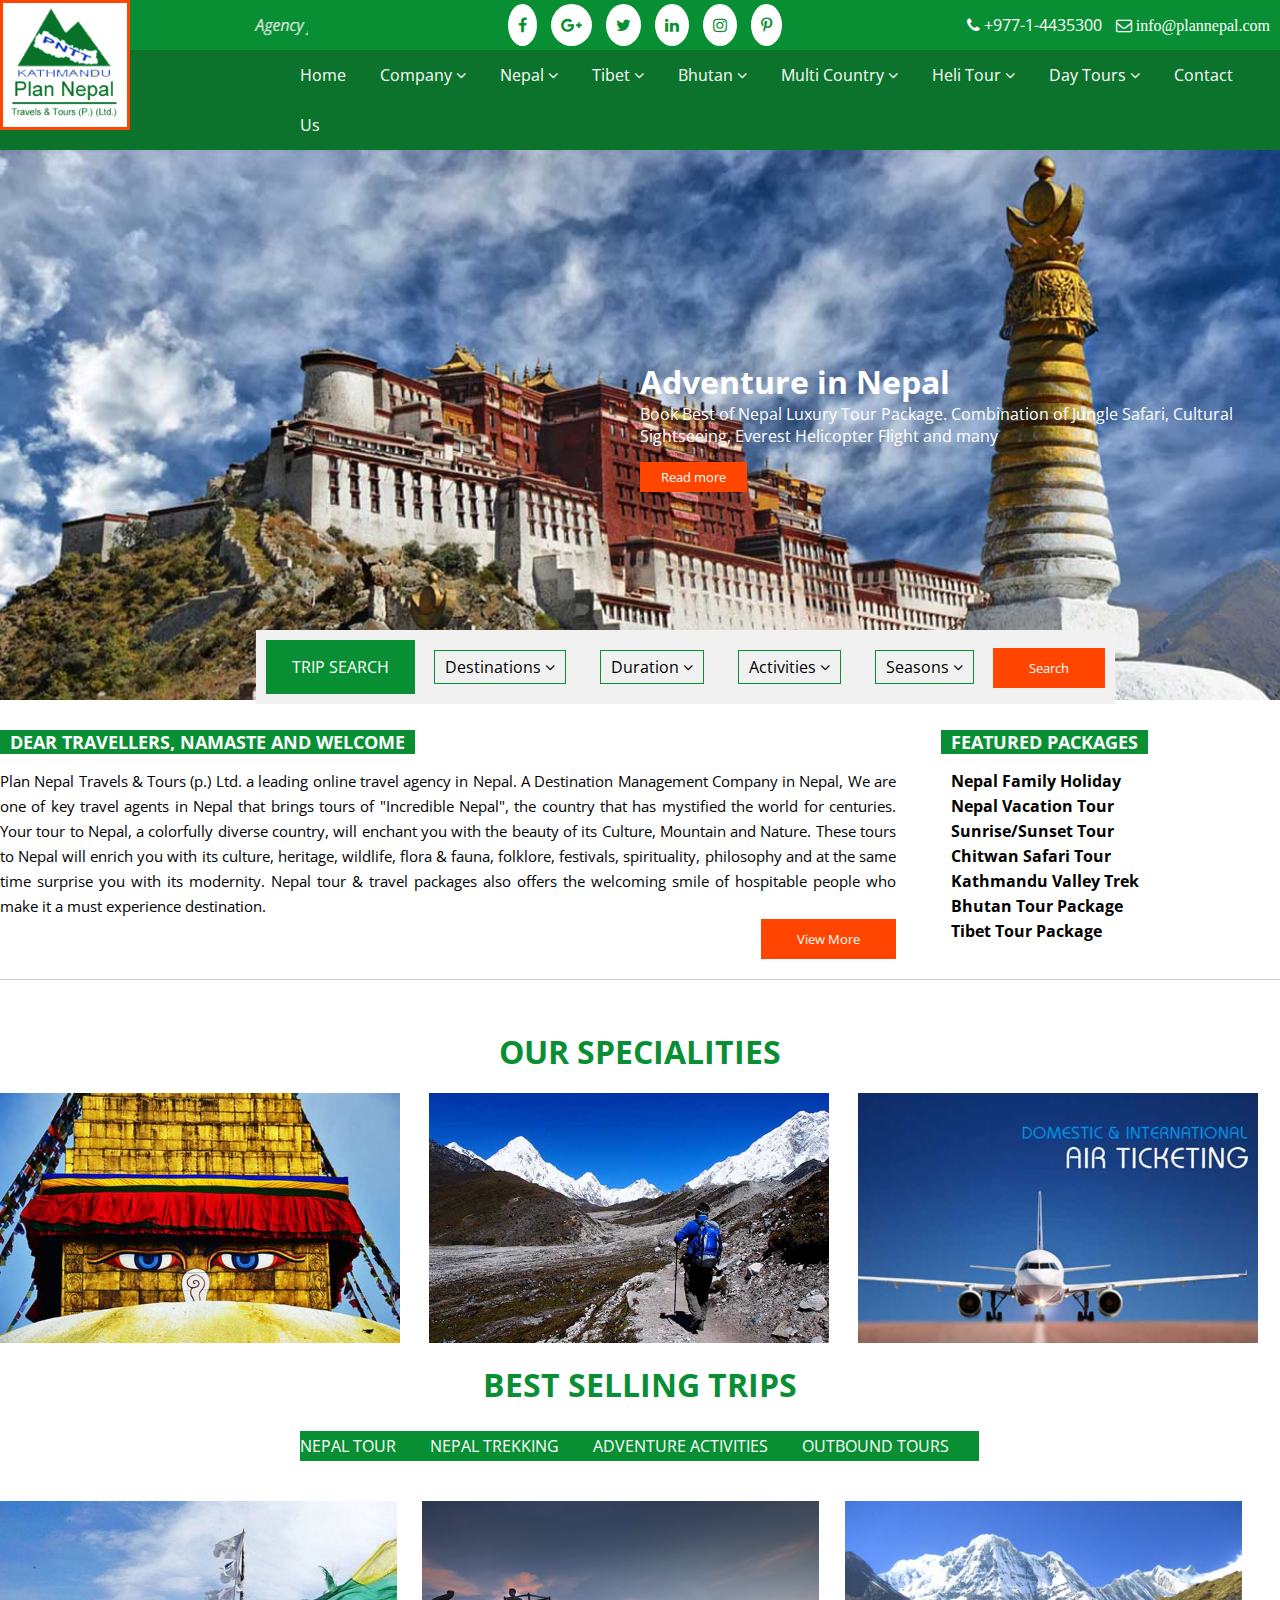
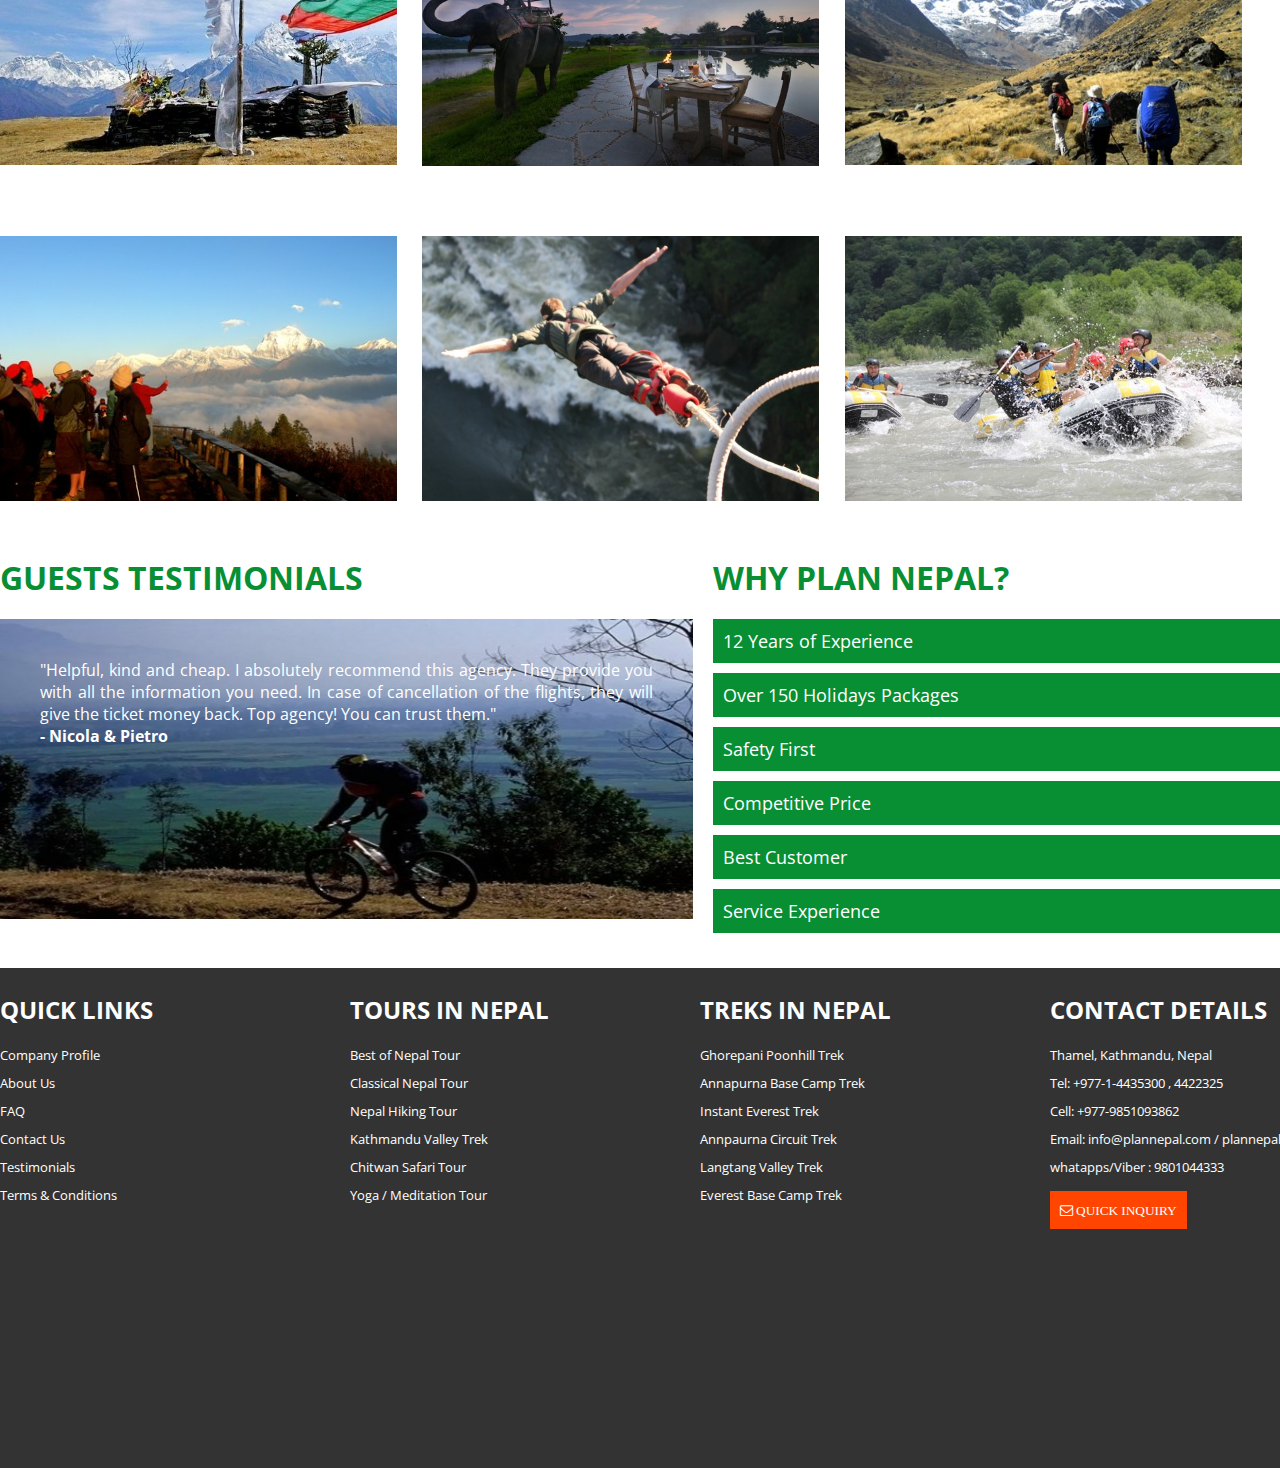
<file: index.html>
<!DOCTYPE html>
<html lang="en">

<head>
    <meta charset="UTF-8">
    <meta http-equiv="X-UA-Compatible" content="IE=edge">
    <meta name="viewport" content="width=device-width, initial-scale=1.0">
    <link rel="stylesheet" href="https://cdnjs.cloudflare.com/ajax/libs/font-awesome/4.7.0/css/font-awesome.min.css"
        integrity="sha512-SfTiTlX6kk+qitfevl/7LibUOeJWlt9rbyDn92a1DqWOw9vWG2MFoays0sgObmWazO5BQPiFucnnEAjpAB+/Sw=="
        crossorigin="anonymous" referrerpolicy="no-referrer" />
    <link rel="stylesheet" href="css/style.css">
    <title>Document</title>
</head>

<body>
    <section class="top1 a1">
        <div class="container line">
            <img id="i1" src="images/plannepal.gif" alt="">

            <marquee>Agency for Tour & Trekking in Nepal</marquee>
            <div class="social">
                <ul>
                    <li><i class="fa fa-facebook" aria-hidden="true"></i></li>
                    <li><i class="fa fa-google-plus" aria-hidden="true"></i></li>
                    <li><i class="fa fa-twitter" aria-hidden="true"></i></li>
                    <li><i class="fa fa-linkedin" aria-hidden="true"></i></li>
                    <li><i class="fa fa-instagram" aria-hidden="true"></i></li>
                    <li><i class="fa fa-pinterest-p" aria-hidden="true"></i></li>
                </ul>
            </div>
            <div class="contact">
                <ul>
                    <li><i class="fa fa-phone" aria-hidden="true"></i> +977-1-4435300</li>
                    <li><i class="fa fa-envelope-o" aria-hidden="true"> info@plannepal.com</i></li>
                </ul>
            </div>

        </div>


    </section>

    <section class="top1 a2">
        <div class="container line">

            <nav>
                <ul>
                    <span><i class="fa fa-bars" aria-hidden="true"></i></span>
                    <li><a href="#">Home</a></li>
                    <li><a href="#">Company <i class="fa fa-angle-down" aria-hidden="true"></i></a></li>
                    <li><a href="#">Nepal <i class="fa fa-angle-down" aria-hidden="true"></i></a></li>
                    <li><a href="#">Tibet <i class="fa fa-angle-down" aria-hidden="true"></i></a></li>
                    <li><a href="#">Bhutan <i class="fa fa-angle-down" aria-hidden="true"></i></a></li>
                    <li><a href="#">Multi Country <i class="fa fa-angle-down" aria-hidden="true"></i></a></li>
                    <li><a href="#">Heli Tour <i class="fa fa-angle-down" aria-hidden="true"></i></a></li>
                    <li><a href="#">Day Tours <i class="fa fa-angle-down" aria-hidden="true"></i></a></li>
                    <li><a href="#">Contact Us</a></li>
                </ul>
            </nav>
        </div>
    </section>
    <section class="top1">
        <div class="banner">
            <div class="move">
                <h1>Adventure in Nepal</h1>
                <p>Book Best of Nepal Luxury Tour Package. Combination of Jungle Safari, Cultural Sightseeing, Everest
                    Helicopter Flight and many </p>
                <button class="b1">Read more</button>

            </div>
            <div class="move2">
                <nav>
                    <ul>
                        <li><a href="">TRIP SEARCH</a></li>
                        <li><a href="">Destinations <i class="fa fa-angle-down" aria-hidden="true"></i></a></li>
                        <li><a href="">Duration <i class="fa fa-angle-down" aria-hidden="true"></i></a></li>
                        <li><a href="">Activities <i class="fa fa-angle-down" aria-hidden="true"></i></a></li>
                        <li><a href="">Seasons <i class="fa fa-angle-down" aria-hidden="true"></i></a></li>
                        <button class="b1">Search</button>
                    </ul>
                </nav>
            </div>

        </div>
    </section>
    <section class="top1">
        <div class="container">
            <div class="content">
                <div class="left">
                    <h1>DEAR TRAVELLERS, NAMASTE AND WELCOME</h1>
                    <p>Plan Nepal Travels & Tours (p.) Ltd. a leading online travel agency in Nepal. A Destination
                        Management Company in Nepal, We are one of key travel agents in Nepal that brings tours of
                        "Incredible Nepal", the country that has mystified the world for centuries. Your tour to Nepal,
                        a colorfully diverse country, will enchant you with the beauty of its Culture, Mountain and
                        Nature. These tours to Nepal will enrich you with its culture, heritage, wildlife, flora &
                        fauna, folklore, festivals, spirituality, philosophy and at the same time surprise you with its
                        modernity. Nepal tour & travel packages also offers the welcoming smile of hospitable people who
                        make it a must experience destination.</p>

                    <button class="b1">View More</button>
                </div>
                <div class="right">
                    <h1>FEATURED PACKAGES</h1>
                    <ul>
                        <li>Nepal Family Holiday</li>
                        <li>Nepal Vacation Tour</li>
                        <li>Sunrise/Sunset Tour</li>
                        <li>Chitwan Safari Tour</li>
                        <li>Kathmandu Valley Trek</li>
                        <li>Bhutan Tour Package</li>
                        <li>Tibet Tour Package</li>
                    </ul>
                </div>
            </div>
        </div>







    </section>

    <section class="top1">
        <div class="container p">
            <h1>OUR SPECIALITIES</h1>
        </div>
        <div class="container">

            <div class="foto">
                <img src="images/swam.jpg" alt="">
            </div>
            <div class="foto">
                <img src="images/trekking-banner-special.jpg" alt="">
            </div>
            <div class="foto">
                <img src="images/flight-book.jpg" alt="">
            </div>


        </div>


    </section>

    <section class="top1">
        <div class="container p">
            <h1 id="trips">BEST SELLING TRIPS</h1>
        </div>
        <div class="container">
            <div id="destination">
                <nav>
                    <ul>
                        <li><a href="">NEPAL TOUR</a></li>
                        <li><a href="">NEPAL TREKKING</a> </li>
                        <li><a href="">ADVENTURE ACTIVITIES</a></li>
                        <li><a href="">OUTBOUND TOURS</a></li>
                    </ul>
                </nav>

            </div>

        </div>

        <div class="container">
            <div class="offer">
                <div class="im1"><img src="images/raft (2).jpg" alt=""></div>
                <div class="im1"><img src="images/raft (3).jpg" alt=""></div>
                <div class="im1"><img src="images/raft (4).jpg" alt=""></div>
            </div>
        </div>

        <div class="container">
            <div class="offer">
                <div class="im1"><img src="images/raft (5).jpg" alt=""></div>
                <div class="im1"><img src="images/raft (6).jpg" alt=""></div>
                <div class="im1"><img src="images/raft.jpg" alt=""></div>
            </div>
        </div>

        <div class="container">
            <div class="content2">
                <div class="left p">
                    <h1>GUESTS TESTIMONIALS</h1>
                    <div class="left1">
                        <p>"Helpful, kind and cheap. I absolutely recommend this agency. They provide you with all the
                            information you need. In case of cancellation of the flights, they will give the ticket
                            money back. Top agency! You can trust them."

                        </p>
                        <h4>- Nicola & Pietro</h4>
                    </div>


                </div>

                <div class="right p">
                    <h1>WHY PLAN NEPAL?</h1>
                    <div id="last">

                        <ul>

                            <li>12 Years of Experience</li>
                            <li> Over 150 Holidays Packages</li>
                            <li> Safety First</li>
                            <li>Competitive Price</li>
                            <li>Best Customer </li>
                            <li>Service Experience</li>

                        </ul>



                    </div>
                </div>

            </div>
        </div>
        </div>

    </section>

    <section class="top1 a3">

        <div class="container">
            <div class="link">
                <div class="link1">
                    <h2 class="h">QUICK LINKS</h2>
                    <ul>


                        <li>Company Profile</li>
                        <li>About Us</li>
                        <li>FAQ</li>
                        <li>Contact Us</li>
                        <li>Testimonials</li>
                        <li>Terms & Conditions</li>
                    </ul>
                </div>
                <div class="link2">
                    <h2 class="h">TOURS IN NEPAL</h2>
                    <ul>
                        <li>Best of Nepal Tour</li>
                        <li>Classical Nepal Tour</li>
                        <li>Nepal Hiking Tour</li>
                        <li>Kathmandu Valley Trek</li>
                        <li>Chitwan Safari Tour</li>
                        <li>Yoga / Meditation Tour</li>
                    </ul>
                </div>
                <div class="link3">
                    <h2 class="h">TREKS IN NEPAL</h2>
                    <ul>

                        <li>Ghorepani Poonhill Trek</li>
                        <li>Annapurna Base Camp Trek</li>
                        <li>Instant Everest Trek</li>
                        <li>Annpaurna Circuit Trek</li>
                        <li>Langtang Valley Trek</li>
                        <li>Everest Base Camp Trek</li>

                    </ul>
                </div>
                <div class="link4">
                    <h2 class="h">CONTACT DETAILS</h2>
                    <ul>

                        <li>Thamel, Kathmandu, Nepal</li>
                        <li>Tel: +977-1-4435300 , 4422325</li>
                        <li>Cell: +977-9851093862</li>
                        <li>Email: info@plannepal.com / plannepaltours@gmail.com</li>
                        <li>whatapps/Viber : 9801044333</li>

                       





                    </ul>
                    <button><i class="fa fa-envelope-o" aria-hidden="true"> QUICK INQUIRY</i></button>

                </div>
            </div>
        </div>



    </section>
</body>

</html>
</file>
<file: css/style.css>
@import url("https://fonts.googleapis.com/css2?family=Open+Sans:ital,wght@0,300;0,400;0,500;0,600;0,700;0,800;1,300;1,400;1,500;1,600;1,700;1,800&display=swap");
* {
  margin: 0;
  padding: 0;
  -webkit-box-sizing: border-box;
          box-sizing: border-box;
  font-family: 'Open Sans', sans-serif;
}

.a1 {
  background: #088F33;
}

.a2 {
  background: #0B732B;
}

.a3 {
  background: #333333;
  height: 500px;
  margin-top: 35px;
}

.top1 .line {
  line-height: 50px;
}

.top1 .container {
  max-width: 1300px;
  margin: auto;
  display: -webkit-box;
  display: -ms-flexbox;
  display: flex;
  -webkit-box-pack: justify;
      -ms-flex-pack: justify;
          justify-content: space-between;
}

.top1 .container #i1 {
  position: absolute;
  border: 3px solid orangered;
  width: 130px;
}

.top1 .container marquee {
  width: 10%;
  margin-left: 180px;
  color: #fff;
  font-style: italic;
}

.top1 .container nav {
  margin-left: 300px;
}

.top1 .container ul span {
  display: none;
}

.top1 .container ul li {
  display: inline;
  color: #fff;
  padding-right: 10px;
}

.top1 .container ul li a {
  color: #fff;
  text-decoration: none;
  padding-right: 20px;
}

.top1 .container .social ul {
  margin-left: 25px;
}

.top1 .container .social ul li {
  background: #fff;
  color: #088F33;
  border-radius: 50%;
  padding: 10px;
  margin-right: 10px;
}

.top1 .container .foto {
  -ms-flex-preferred-size: 33%;
      flex-basis: 33%;
  width: 200px;
  height: 250px;
  overflow: hidden !important;
}

.top1 .container .foto img {
  border: none;
  width: 400px;
  -webkit-transition: 0.9s linear;
  transition: 0.9s linear;
}

.top1 .container .foto img:hover {
  -webkit-transform: scale(1.3);
          transform: scale(1.3);
}

.top1 .container .offer {
  display: -webkit-box;
  display: -ms-flexbox;
  display: flex;
  margin-top: 35px;
}

.top1 .container .offer .im1 {
  -ms-flex-preferred-size: 33%;
      flex-basis: 33%;
  height: 300px;
}

.top1 .container .offer .im1 img {
  width: 94%;
}

.top1 .container .link {
  display: -webkit-box;
  display: -ms-flexbox;
  display: flex;
  -ms-flex-pack: distribute;
      justify-content: space-around;
}

.top1 .container .link .link1, .top1 .container .link .link2, .top1 .container .link .link3, .top1 .container .link .link4 {
  -ms-flex-preferred-size: 25%;
      flex-basis: 25%;
  width: 350px;
}

.top1 .container .link .link1 ul li, .top1 .container .link .link2 ul li, .top1 .container .link .link3 ul li, .top1 .container .link .link4 ul li {
  display: block;
  margin-top: 10px;
  font-size: small;
}

.top1 .container .link .link1 button, .top1 .container .link .link2 button, .top1 .container .link .link3 button, .top1 .container .link .link4 button {
  background: orangered;
  padding: 10px;
  color: #fff;
  border: none;
  margin-top: 15px;
}

.top1 .container .h {
  color: #fff;
  margin-top: 25px;
  margin-bottom: 20px;
}

.top1 .banner {
  width: 100%;
  background-image: url("../images/img1.jpg");
  height: 550px;
  background-size: 100% 100%;
  -webkit-transition: 300ms;
  transition: 300ms;
  -webkit-animation: changeimg 50s linear -2s infinite;
          animation: changeimg 50s linear -2s infinite;
}

.top1 .banner .move {
  position: absolute;
  left: 50%;
  top: 40%;
  color: #fff;
}

.top1 .banner .move .p {
  margin-top: 70px;
}

.top1 .banner .move .b1 {
  background: orangered;
  border: 1px solid orangered;
  color: #fff;
  padding: 5px 20px;
  margin-top: 15px;
}

.top1 .banner .move2 {
  position: absolute;
  top: 70%;
  left: 20%;
}

.top1 .banner .move2 nav {
  background: #F1F1F1;
  display: inline-block;
}

.top1 .banner .move2 nav ul {
  padding: 10px;
}

.top1 .banner .move2 nav ul li {
  display: inline-block;
  padding: 10px 15px;
}

.top1 .banner .move2 nav ul li a {
  display: block;
  text-decoration: none;
  color: #000;
  border: 1px solid #088F33;
  padding: 5px 10px;
}

.top1 .banner .move2 nav ul li:nth-child(1) {
  background: #088F33;
}

.top1 .banner .move2 nav ul li:nth-child(1) a {
  color: #fff;
}

.top1 .banner .move2 nav ul .b1 {
  background: orangered;
  border: 1px solid orangered;
  color: #fff;
  padding: 10px 35px;
}

@-webkit-keyframes changeimg {
  0% {
    background-image: url(../images/img1.jpg);
  }
  25% {
    background-image: url(../images/img2.jpg);
  }
  50% {
    background-image: url(../images/img3.jpg);
  }
  75% {
    background-image: url(../images/img4.jpg);
  }
  100% {
    background-image: url(../images/img5.jpg);
  }
}

@keyframes changeimg {
  0% {
    background-image: url(../images/img1.jpg);
  }
  25% {
    background-image: url(../images/img2.jpg);
  }
  50% {
    background-image: url(../images/img3.jpg);
  }
  75% {
    background-image: url(../images/img4.jpg);
  }
  100% {
    background-image: url(../images/img5.jpg);
  }
}

.top1 .content {
  border-bottom: 1px solid #ccc;
  display: -webkit-box;
  display: -ms-flexbox;
  display: flex;
  margin: 30px 0px;
  text-align: justify;
}

.top1 .content h1 {
  background: #088F33;
  display: inline-block;
  padding: 0 10px;
  color: #fff;
  font-size: large;
}

.top1 .content .left {
  -ms-flex-preferred-size: 70%;
      flex-basis: 70%;
}

.top1 .content .left p {
  line-height: 25px;
  padding-top: 15px;
  font-size: 15px;
}

.top1 .content .left .b1 {
  background: orangered;
  border: 1px solid orangered;
  color: #fff;
  padding: 10px 35px;
  float: right;
  margin-bottom: 20px;
}

.top1 .content .right {
  -ms-flex-preferred-size: 30%;
      flex-basis: 30%;
  padding-left: 45px;
}

.top1 .content .right ul {
  padding-top: 15px;
}

.top1 .content .right ul li {
  color: #000;
  display: block;
  line-height: 25px;
  font-weight: bold;
  padding-left: 10px;
}

.top1 .p {
  -webkit-box-pack: center !important;
      -ms-flex-pack: center !important;
          justify-content: center !important;
}

.top1 .p h1 {
  color: #088F33;
  margin: 20px 0px;
}

#destination {
  display: -webkit-box;
  display: -ms-flexbox;
  display: flex;
  display: inline-block;
  -webkit-box-pack: center;
      -ms-flex-pack: center;
          justify-content: center;
  margin: 5px 0px;
}

#destination nav {
  background: #088F33;
  line-height: 30px;
}

#destination nav ul li {
  display: inline-block;
}

#destination nav ul li a {
  background: #088F33;
  display: block;
}

#destination nav ul li a:hover {
  background: orangered;
}

.content2 {
  display: -webkit-box;
  display: -ms-flexbox;
  display: flex;
}

.content2 .left {
  -ms-flex-preferred-size: 55%;
      flex-basis: 55%;
}

.content2 .left .left1 {
  height: 300px;
  text-align: justify;
  background-image: url("../images/cy.jpg");
  background-size: 100% 100%;
  color: #fff;
  padding: 40px;
}

.content2 .right {
  -ms-flex-preferred-size: 45%;
      flex-basis: 45%;
  margin-left: 20px;
}

.content2 .right #last {
  width: 100%;
}

.content2 .right #last li {
  color: #fff;
  display: block;
  background: #088F33;
  font-weight: 400;
  font-size: large;
  padding: 10px 0px 10px 10px;
  margin-top: 10px;
}

.content2 .right #last li::after {
  content: ' ';
}

@media (max-width: 490px) {
  .top1 .container {
    display: -webkit-box;
    display: -ms-flexbox;
    display: flex;
    -webkit-box-pack: justify;
        -ms-flex-pack: justify;
            justify-content: space-between;
  }
  .top1 .container #i1 {
    width: 70px;
  }
  .top1 .container .content .left {
    -ms-flex-preferred-size: 40%;
        flex-basis: 40%;
    height: 320px;
    overflow: hidden;
  }
  .top1 .container .content .left .b1 {
    width: 100px;
    margin-top: 15px;
  }
  .top1 .container .content .right {
    -ms-flex-preferred-size: 60%;
        flex-basis: 60%;
  }
  .top1 .container .content .right ul li {
    padding-top: 15px;
  }
  .top1 .container .foto {
    width: -webkit-fit-content;
    width: -moz-fit-content;
    width: fit-content;
    height: 120px;
  }
  .top1 .container .foto img {
    width: 100%;
  }
  .top1 .container .offer .im1 {
    width: 100%;
  }
  .top1 .container #destination {
    text-align: center;
  }
  .top1 .container #destination nav ul li {
    display: inline-block;
  }
  .top1 .container #destination nav ul li a {
    display: block;
  }
  .top1 marquee {
    display: none;
  }
  .top1 .social {
    display: none;
  }
  .top1 .contact {
    font-size: 15px;
    position: absolute;
    right: 0;
  }
  .top1 nav ul span {
    display: block;
  }
  .top1 nav ul li a {
    display: none;
  }
  .top1 .banner {
    background-size: 100% 100%;
  }
  .top1 .banner .move {
    display: none;
  }
  .top1 .banner .move2 {
    width: 50%;
  }
  .top1 .banner .move2 nav {
    position: absolute;
    top: -100px;
    background-color: transparent;
  }
  .top1 .banner .move2 nav ul li {
    display: block;
  }
  .top1 .banner .move2 nav ul li a {
    display: block;
    color: #fff;
  }
  #destination nav ul {
    position: absolute;
    left: 10%;
  }
  .link {
    -webkit-box-orient: vertical;
    -webkit-box-direction: normal;
        -ms-flex-direction: column;
            flex-direction: column;
    text-align: center;
  }
  .a3 {
    height: 1100px;
  }
  .content, .content2 {
    -webkit-box-orient: vertical;
    -webkit-box-direction: normal;
        -ms-flex-direction: column;
            flex-direction: column;
  }
  #destination {
    display: none;
  }
}

@media (max-width: 786px) and (min-width: 490px) {
  body {
    max-width: 786px;
  }
  .top1 .container marquee {
    display: none;
  }
  .top1 .container .social ul {
    position: absolute;
    left: 15%;
  }
  .a2 {
    display: none;
  }
  .top1 .banner .move {
    position: absolute;
    left: 10%;
    top: 25%;
  }
  .top1 .banner .move2 nav ul {
    width: 400px;
  }
  .top1 .banner .move2 nav ul li {
    display: block;
  }
  .move2 {
    position: absolute;
    top: 50% !important;
    z-index: 999;
    left: 30% !important;
  }
  .link {
    -webkit-box-orient: vertical;
    -webkit-box-direction: normal;
        -ms-flex-direction: column;
            flex-direction: column;
    text-align: center;
  }
  .a3 {
    height: 1200px;
  }
  #destination nav ul {
    position: absolute;
    left: 10%;
  }
  .content, .content2 {
    -webkit-box-orient: vertical;
    -webkit-box-direction: normal;
        -ms-flex-direction: column;
            flex-direction: column;
  }
}
/*# sourceMappingURL=style.css.map */
</file>
